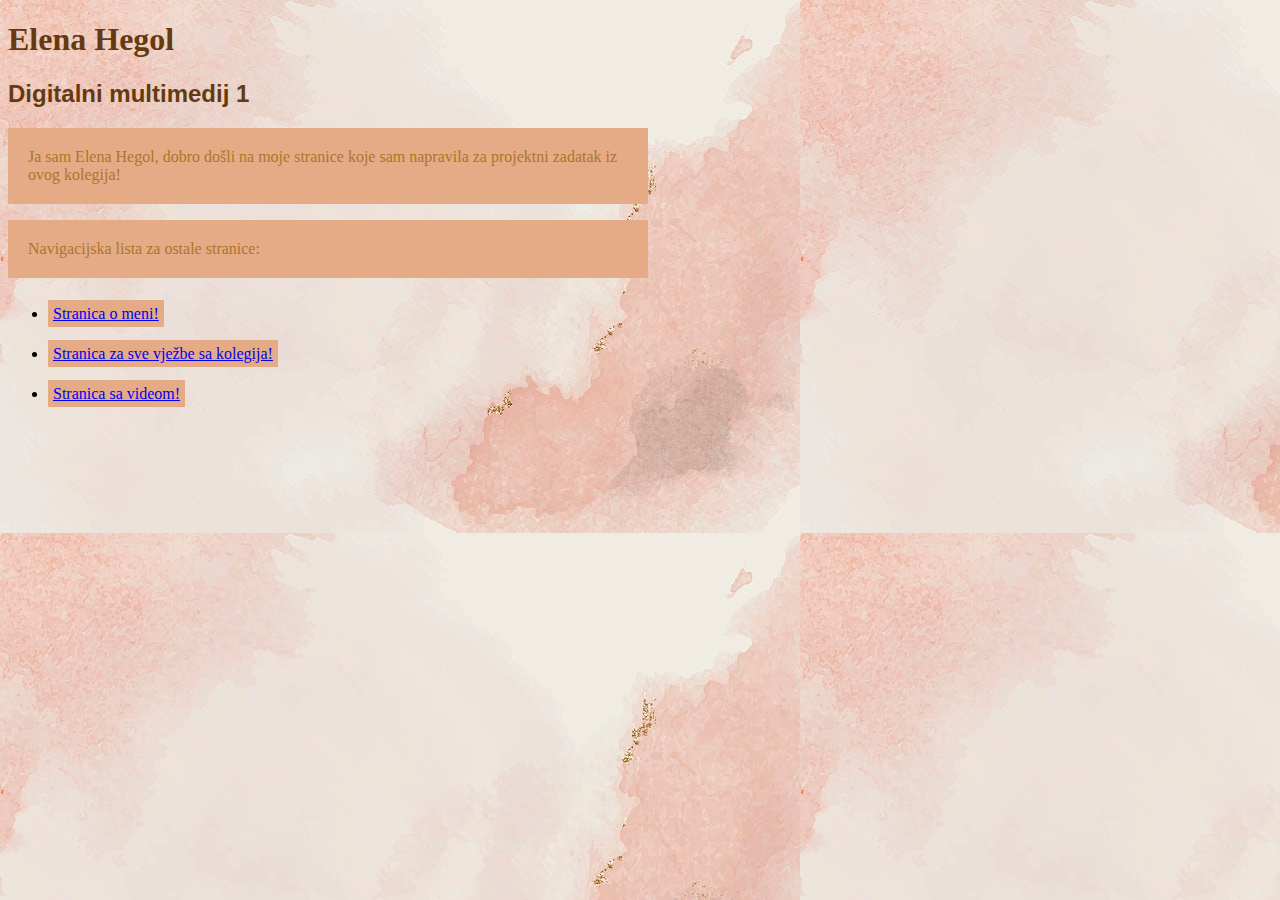
<file: index.html>
<!doctype html>
<html>
<head>
<meta charset="utf-8">
<title>Elena Hegol- Homepage</title>
	<link rel="stylesheet" href="stilizacija.css">
</head>
<body>
	<h1>Elena Hegol</h1>
<h2>Digitalni multimedij 1</h2>
<p>Ja sam Elena Hegol, dobro došli na moje stranice koje sam napravila za projektni zadatak iz ovog kolegija!</p>
<nav>
	<p>Navigacijska lista za ostale stranice:</p>
	<ul>
	<li><a href="o_meni.html">Stranica o meni!</a></li>
	<li><a href="vjezbe.html">Stranica za sve vježbe sa kolegija!</a></li>
	<li><a href="video.html">Stranica sa videom!</a></li>
	</ul></nav>
</body>
</html>
</file>
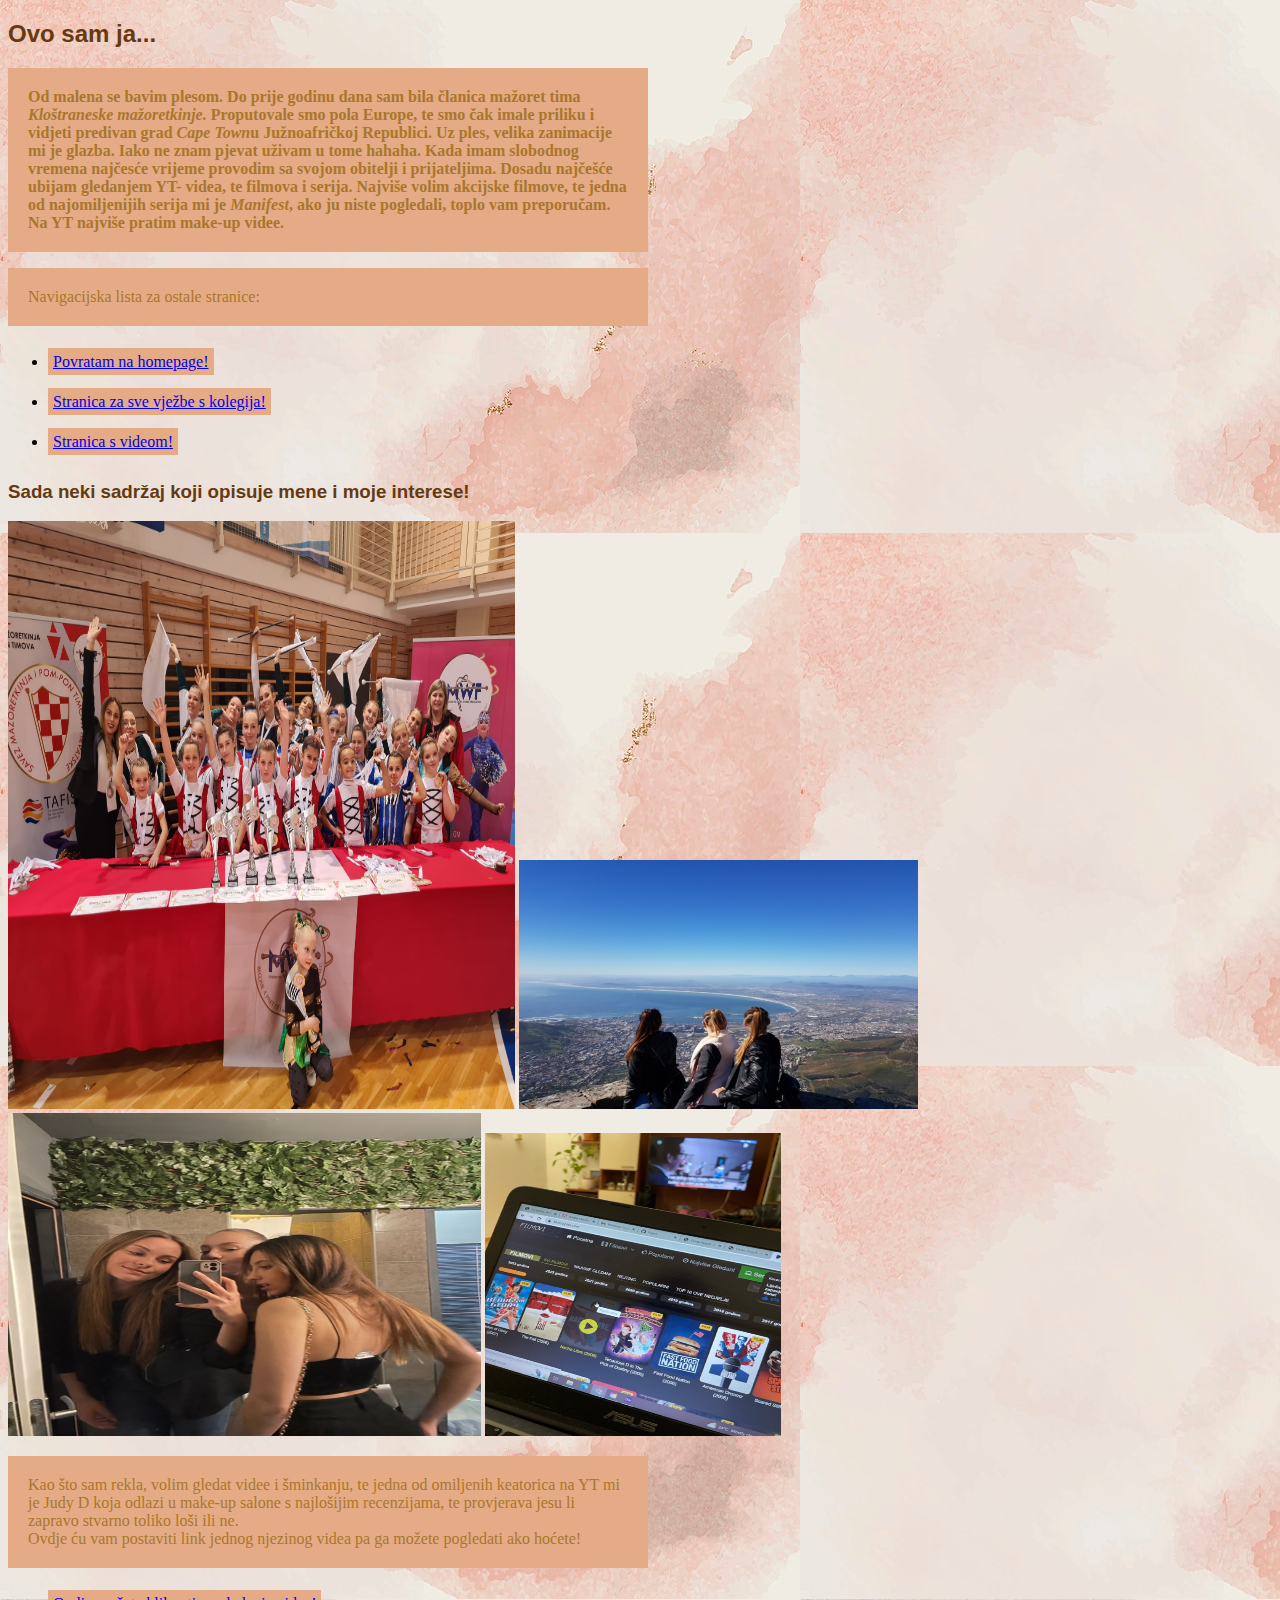
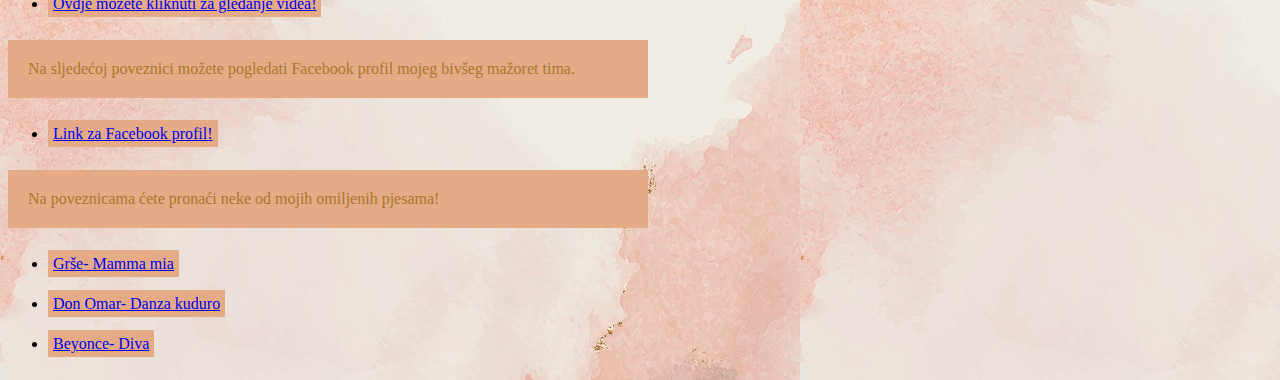
<file: o_meni.html>
<!doctype html>
<html>
<head>
<meta charset="utf-8">
<title>Elena Hegol- o meni</title>
	<link rel="stylesheet" href="stilizacija.css">
</head>
<body>
	<h2>Ovo sam ja...</h2>
<p><b>Od malena se bavim plesom. Do prije godinu dana sam bila članica mažoret tima <i>Kloštraneske mažoretkinje.</i> Proputovale smo pola Europe, te smo čak imale priliku i vidjeti predivan grad <i>Cape Town</i>u Južnoafričkoj Republici. Uz ples, velika zanimacije mi je glazba. Iako ne znam pjevat uživam u tome hahaha. Kada imam slobodnog vremena najčesće vrijeme provodim sa svojom obitelji i prijateljima. Dosadu najčešće ubijam gledanjem YT- videa, te filmova i serija. Najviše volim akcijske filmove, te jedna od najomiljenijih serija mi je <i>Manifest</i>, ako ju niste pogledali, toplo vam preporučam. Na YT najviše pratim make-up videe.</b></p>
	<nav>
	<p>Navigacijska lista za ostale stranice:</p>
	<ul>
		<li><a href="index.html">Povratam na homepage!</a></li>
		<li><a href="vjezbe.html">Stranica za sve vježbe s kolegija!</a></li>
		<li><a href="video.html">Stranica s videom!</a></li>
		</ul></nav>
<h3>Sada neki sadržaj koji opisuje mene i moje interese!</h3>
<img src="slike/slika1.JPG" width="507" height="588"/>
	<img src="slike/slika2.JPG" width="399" height="249">
	<img src="slike/slika3.jpg" width="473" height="323">
	<img src="slike/slika4.jpg" width="296" height="303">
<p>Kao što sam rekla, volim gledat videe i šminkanju, te jedna od omiljenih keatorica na YT mi je Judy D koja odlazi u make-up salone s najlošijim recenzijama, te provjerava jesu li zapravo stvarno toliko loši ili ne.<br>Ovdje ću vam postaviti link jednog njezinog videa pa ga možete pogledati ako hoćete!</p>
<ul>
	<li><a href="https://www.youtube.com/watch?v=mxpuHFmpeoM&t=803s">Ovdje možete kliknuti za gledanje videa!</a></li></ul>	
<p>Na sljedećoj poveznici možete pogledati Facebook profil mojeg bivšeg mažoret tima.</p>
	<ul>
	<li><a href="https://www.facebook.com/people/Klo%C5%A1transke-Ma%C5%BEoretkinje/100015200537952/?paipv=0&eav=AfbkMt4enZ6Gm5l01FuzmbnVK3IAyWlUX5sSujO8luFqZEYEbNnlXt_yjsWJUTWYY_A&_rdr">Link za Facebook profil!</a></li></ul>
<p>Na poveznicama ćete pronaći neke od mojih omiljenih pjesama!</p>
	<ul>
	<li><a href="https://www.youtube.com/watch?v=QcRbyU6_qB4">Grše- Mamma mia</a></li>
	<li><a href="https://www.youtube.com/watch?v=_T07rbq31SA">Don Omar- Danza kuduro</a></li>
	<li><a href="https://www.youtube.com/watch?v=rNM5HW13_O8">Beyonce- Diva</a></li></ul>
</body>
</html>
</file>
<file: stilizacija.css>
@charset "utf-8";
/* CSS Document */
p {
	color: #A8772C;
	font-family: Baskerville, "Palatino Linotype", Palatino, "Century Schoolbook L", "Times New Roman", "serif"; 
	font-size: 16px;
	line-height: 18ph;
	width: 600px;
	background-color:#E5AB86;
	padding: 20px;
}
h2, h3 {
	font-family: Gotham, "Helvetica Neue", Helvetica, Arial, "sans-serif";
	color: #653A10;
}
a:link {
	background-color: #E5AB86;
	padding: 5px;
	line-height: 40px;
}
a:hover {
	background-color:#5B2700;
}
h1 {
	color: #653A10;
}

body {
	background-image: url("slike/pozadina.jpg");
}
</file>
